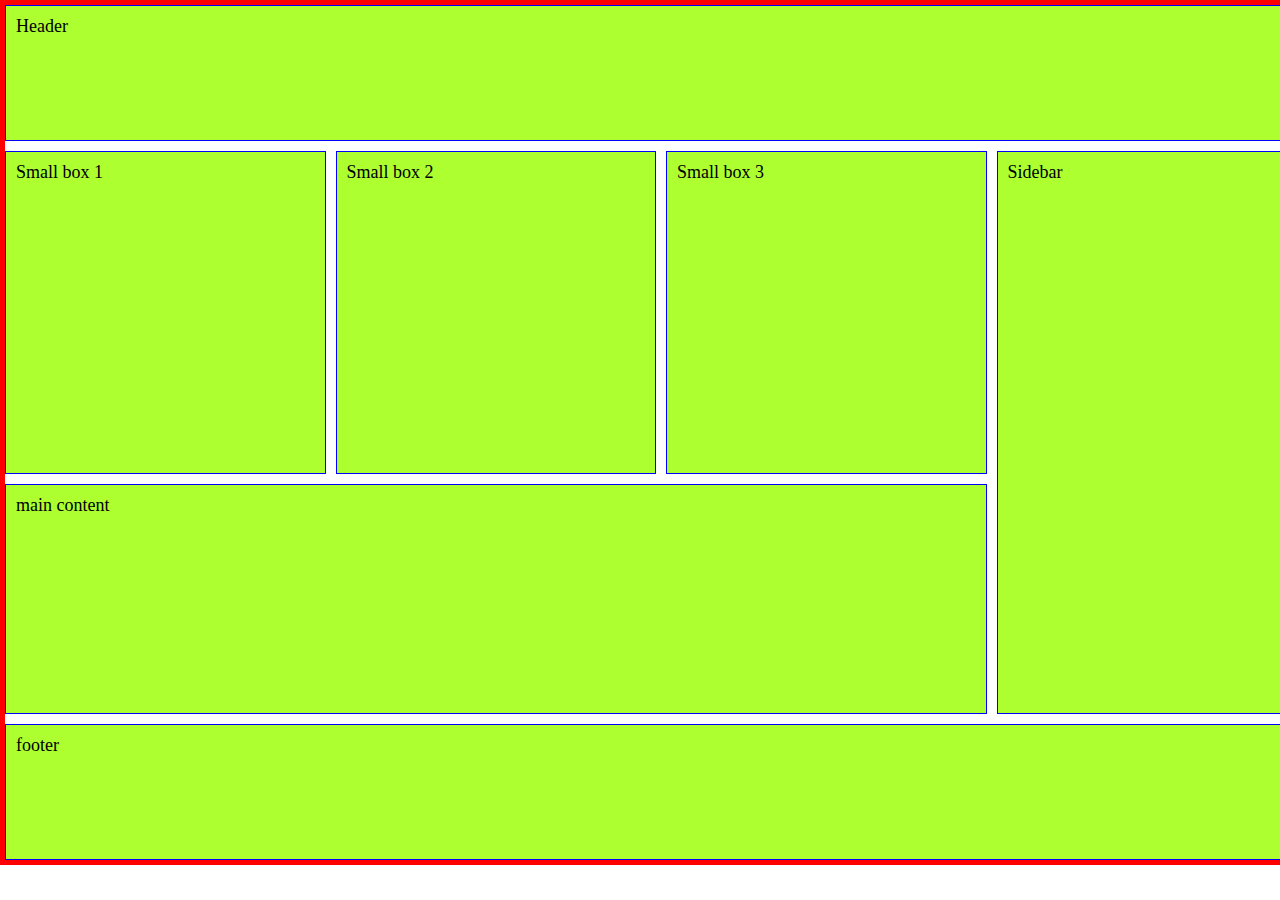
<file: html-css/coding-challenges/cc-002/index.html>
<!DOCTYPE html>
<html lang="en">

<head>
    <meta charset="UTF-8">
    <meta name="viewport" content="width=device-width, initial-scale=1.0">
    <title>Grid</title>
    <link rel="stylesheet" href="index.css">
</head>

<body>
    <div class="container">
        <header class="header">Header</header>
        <div class="small-box-1">Small box 1</div>
        <div class="small-box-2">Small box 2</div>
        <div class="small-box-3">Small box 3</div>
        <aside class="sidebar">Sidebar</aside>
        <main class="main">main content</main>
        <footer class="footer">footer</footer>
    </div>
</body>

</html>
</file>
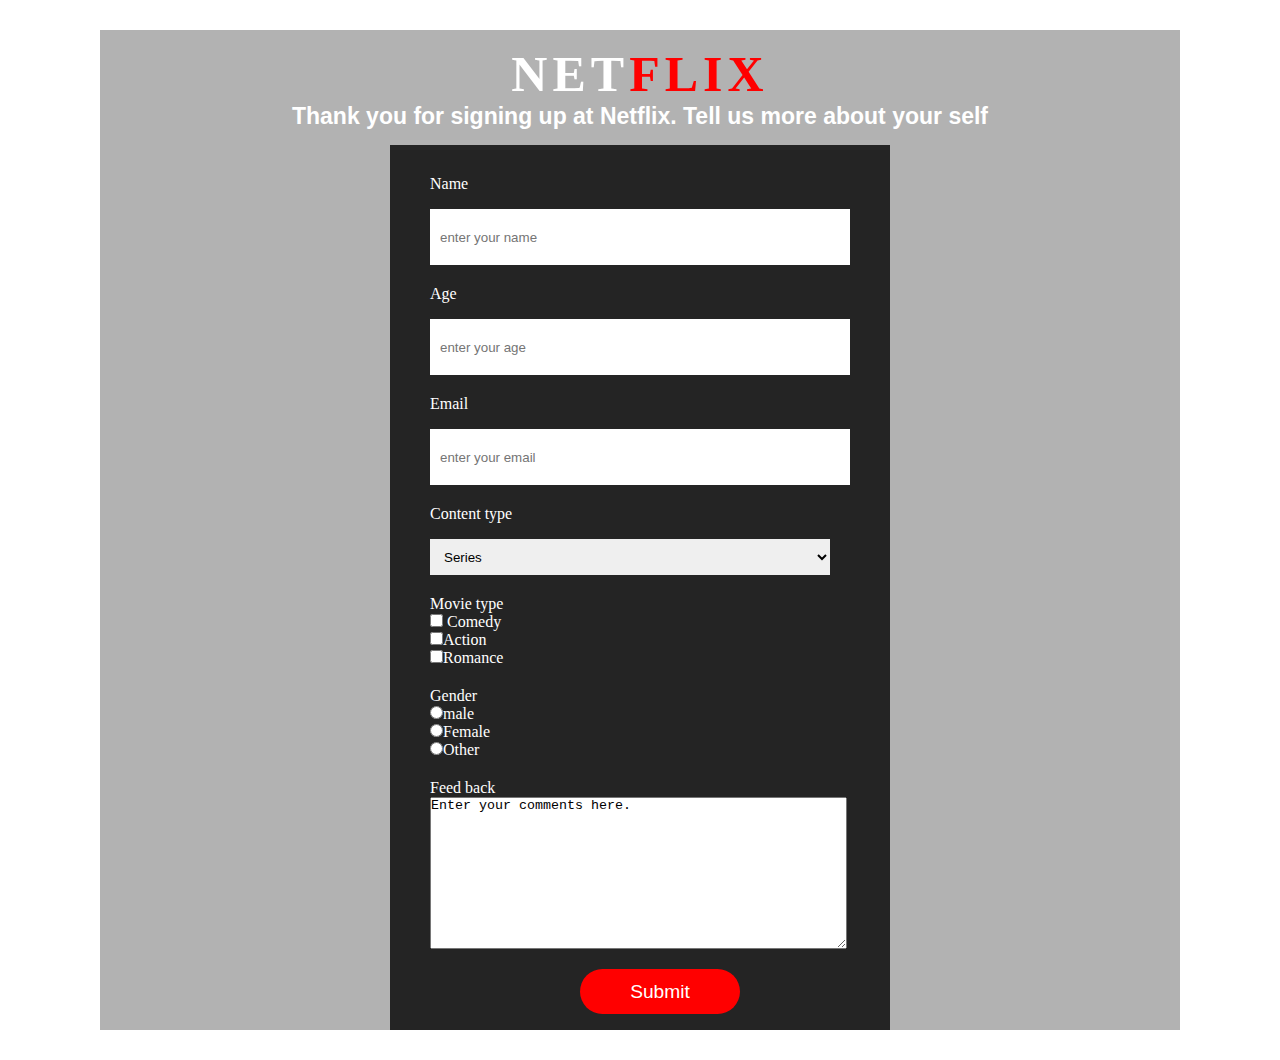
<file: html-css/projects/001-survey-form/index.html>
<!DOCTYPE html>
<html lang="en">

<head>
    <meta charset="UTF-8">
    <meta name="viewport" content="width=device-width, initial-scale=1.0">
    <title>Survey Form</title>
    <link rel="stylesheet" href="sytle.css">
    <meta name="description" content="Netflix, Survey, series, films">
</head>

<body>
    <div id="container">
        <h1 id="title">NET<span>FLIX</span></h1>
        <h3 id="description">Thank you for signing up at Netflix. Tell us more about your self</h3>

        <form id="survey-form" action="result.html" method="GET" target="_blank">
            <div class="box">
                <label id="name-label" for="name">Name</label><br>
                <input id="name" type="text" name="name" placeholder="enter your name"><br>
            </div>
            <div class="box">
                <label id="number-label" for="number">Age</label><br>
                <input id="number" type="number" min="18" max="65" name="age" placeholder="enter your age"><br>
            </div>
            <div class="box">
                <label id="email-label" for="email">Email</label><br>
                <input id="email" type="email" name="email" placeholder="enter your email"><br>
            </div>
            <div class="box">
                <label id="dropdown-label" for="dropdown">Content type</label><br>
                <select id="dropdown" name="content">
                    <option value="series" selected="">Series</option>
                    <option value="Movie">Movie</option>
                </select>
                <br>
            </div>
            <div class="box">
                <label id="checkbox">Movie type</label><br>
                <label for="first-check">    
                    <input id="first-check" type="checkbox" name="movie1" value="comedy"> Comedy</label><br>
                <label for="second-check">    
                    <input id="second-check" type="checkbox" name="movie2" value="action">Action</label><br>
                <label for="third-check">    
                    <input id="third-check" type="checkbox" name="movie3" value="romance">Romance</label><br>
            </div>
            <div class="box">
                <label id="radiobutton">Gender</label><br>
                <label for="first-radio">    
                    <input id="first-radio" type="radio" name="gender" value="male">male</label><br>
                <label for="second-radio">    
                    <input id="second-radio" type="radio" name="gender" value="female">Female</label><br>
                <label for="third-radio">    
                    <input id="third-radio" type="radio" name="gender" value="other">Other</label><br>
            </div>
            <div class="box">
                <label>Feed back</label><br>
                <textarea name="comments" rows="10" cols="50">Enter your comments here.</textarea><br>
                <input id="submit" type="submit" value="Submit">
            </div>
        </form>
    </div>
    </div>

</body>

</html>
</file>
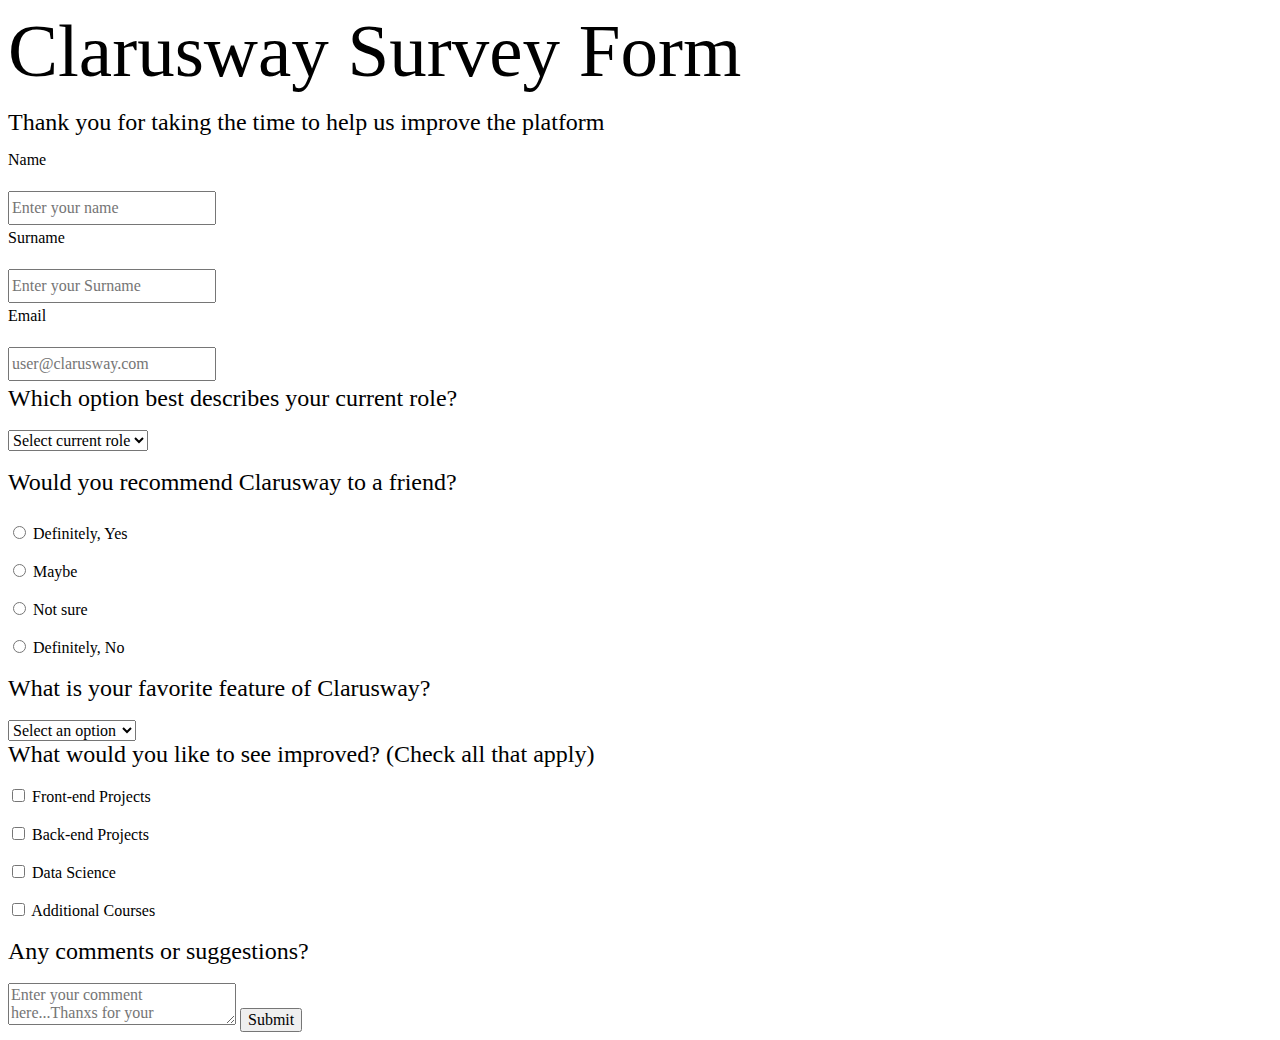
<file: html-css/projects/pro-tw-001/index.html>
<!DOCTYPE html>
<html lang="en">

<head>
    <meta charset="UTF-8">
    <meta name="viewport" content="width=device-width, initial-scale=1.0">
    <title>Sprint0</title>
    <link rel="stylesheet" href="style.css">
</head>

<body>
    <form action="result.html" method="GET">
        <div>
            <h1>Clarusway Survey Form</h1>
            <p>Thank you for taking the time to help us improve the platform</p>
            <div>
                <label for="name">Name</label><br><br>
                <input type="text" name="name" id="name" placeholder="Enter your name" required><br>
                <label for="#">Surname</label><br><br>
                <input type="text" name="surname" id="surname" placeholder="Enter your Surname" required><br>
                <label for="email">Email</label><br><br>
                <input type="text" name="email" id="email" placeholder="user@clarusway.com" required><br>
            </div>

            <div>
                <label for="role" name="role" class="question">Which option best describes your current role?</label>
                <br><br>
                <select id="role" name="role" required>
                    <option value="">Select current role</option>
                    <option value="Student">Student</option>
                    <option value="Teacher">Teacher</option>
                    <option value="Full-Time">Full Time Job</option>
                    <option value="Part-Time">Part Time Job</option>
                    <option value="Full-Time-Learner">Full Time Learner</option>
                    <option value="not-say">Prefer not to say</option>
                </select><br><br>
            </div>

            <div>
                <label for="recommend" class="question">Would you recommend Clarusway to a friend?<br><br></label>
                <input type="radio" name="recommend" id="recommend1" required>
                <label for="recommend1">Definitely, Yes</label><br><br>
                <input type="radio" name="recommend" id="recommend2" value="Maybe">
                <label for="recommend2">Maybe </label><br><br>
                <input type="radio" name="recommend" id="recommend3">
                <label for="recommend3">Not sure</label><br><br>
                <input type="radio" name="recommend" id="recommend4">
                <label for="recommend4">Definitely, No</label><br><br>
            </div>

            <div>
                <label for="feature" name="feature" class="question">What is your favorite feature of Clarusway?</label>
                <br><br>
                <select id="feature" name="feature" required>
                    <option value="">Select an option</option>
                    <option value="Courses">Courses</option>
                    <option value="Projects">Projects</option>
                    <option value="Community">Community</option>
                    <option value="Mentors">Mentors</option>
                    <option value="not-say">Prefer not to say</option>
                </select><br>
            </div>

            <div>
                <label for="improve" class="question">What would you like to see improved? (Check all that apply)</label><br><br>
                <input type="checkbox" name="frontend" id="frontend" value="Front-end Projects">
                <label for="frontend">Front-end Projects</label><br><br>
                <input type="checkbox" name="backend" id="backend" value="Back-end Projects">
                <label for="backend">Back-end Projects</label><br><br>
                <input type="checkbox" name="datascience" id="datascience" value="Data Science">
                <label for="datascience">Data Science</label><br><br>
                <input type="checkbox" name="additional" id="additional" value="Additional Courses">
                <label for="additional">Additional Courses</label><br><br>
            </div>

            <div>
                <label for="comment" class="question">Any comments or suggestions?</label><br><br>
                <textarea name="comment" id="comment" cols="23" rows="2" placeholder="Enter your comment here...Thanxs for your comments..."></textarea>
                <input type="submit" value="Submit">
            </div>
</body>

</html>
</file>
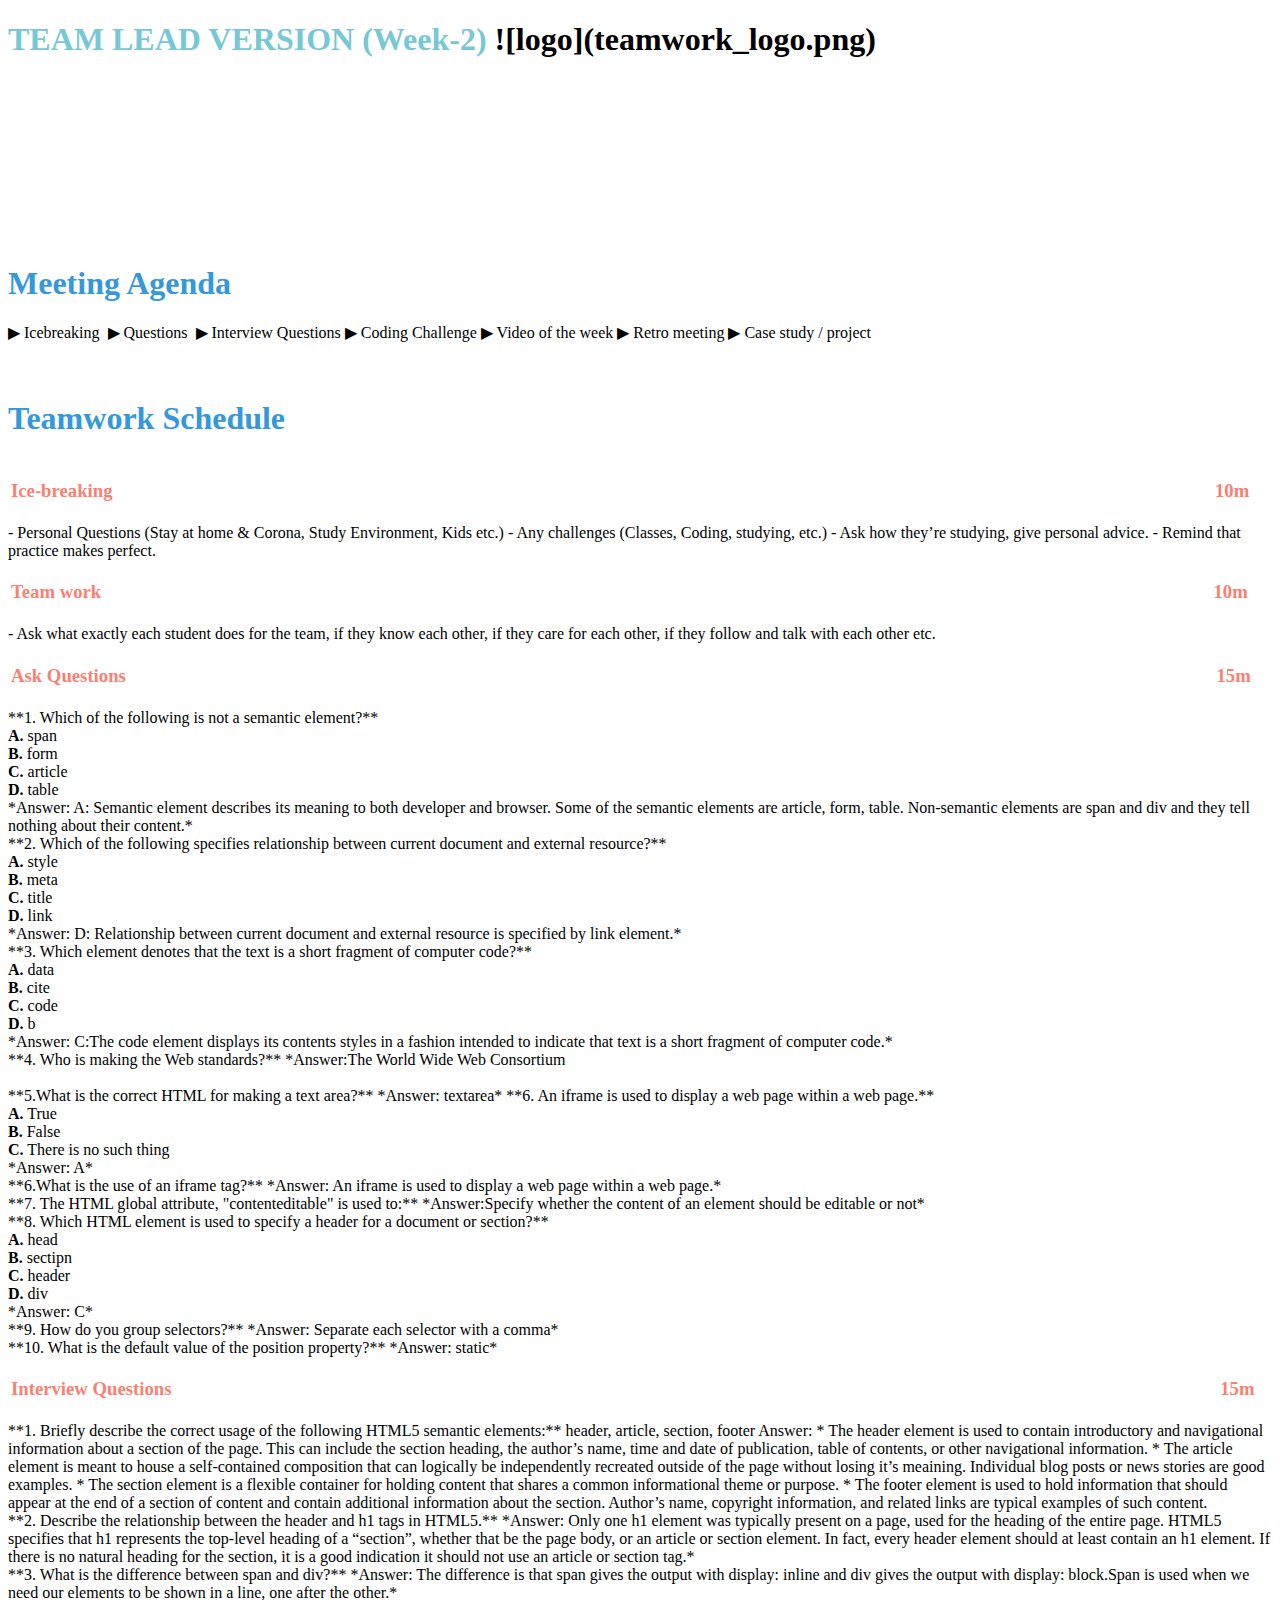
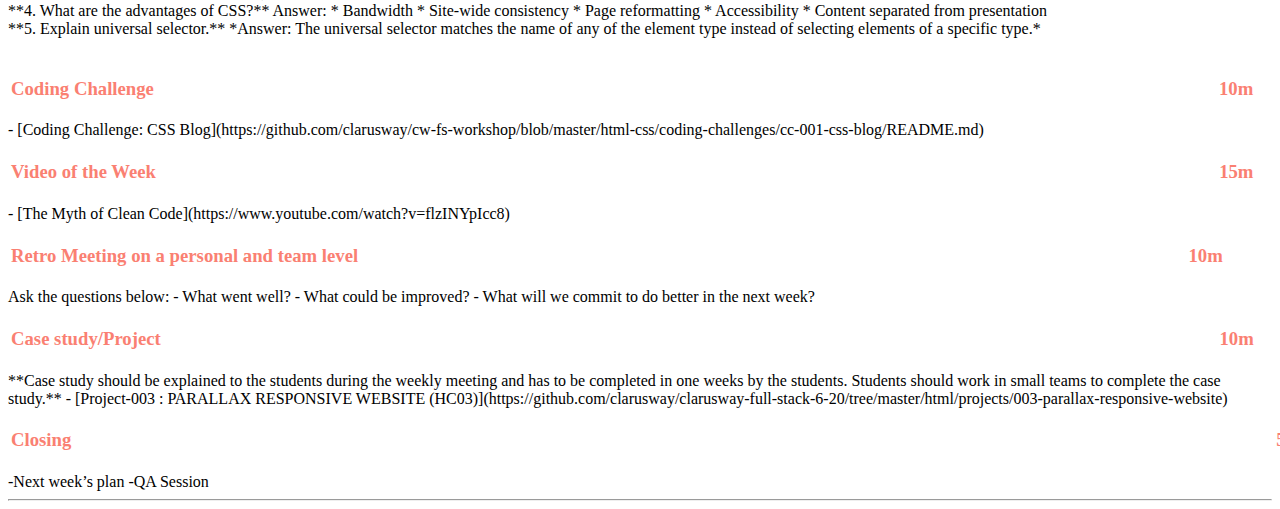
<file: teamwork-agendas/pro-tw-002/tw002-team-lead.html>
<!DOCTYPE html>
<html lang="en">

<head>
    <meta charset="UTF-8">
    <meta name="viewport" content="width=device-width, initial-scale=1.0">
    <title>Document</title>
</head>

<body>
    <h1><strong><span style="color: #77C8D5;">TEAM LEAD VERSION (Week-2)</strong></span>

        ![logo](teamwork_logo.png)

        <br>
        <br>
        <br>
        <br>
        <br>
        <br>

        <h1><strong><span style="color: #3498DB;">Meeting Agenda</strong></h1>
        </span>

        <span class="c16 c30">▶ </span><span class="c42 c82">Icebreaking</span><span class="c16 c23"> </span>

        <span class="c16 c30">▶ </span><span class="c42 c82">Questions</span><span class="c46 c42 c48"> </span>

        <span class="c16 c30">▶ </span><span class="c46 c48 c42">Interview Questions</span>

        <span class="c30">▶ </span><span class="c46 c48 c42">Coding Challenge
        </span>

        <span class="c16 c30">▶ </span><span class="c23 c16">Video of the
        week</span>

        <span class="c16 c30">▶ </span><span class="c23 c16">Retro
        meeting</span>


        <span class="c30">▶ </span><span class="c46 c48 c42">Case study /
        project</span>

        <br>
        <br>
        <br>

        <h1><strong><span style="color: #3498DB;">Teamwork Schedule</strong></h1>
        </span>

        <table style="width:100%;">
            <tr>
                <td style="color: #FA8072; text-align:left ">
                    <h3><strong><p>Ice-breaking</td>
                        <td style="color: #FA8072; text-align:right;"><h3><strong><p>10m</p><td>                </tr>
        </table>
        
        - Personal Questions (Stay at home & Corona, Study Environment, Kids etc.) 
        - Any challenges (Classes, Coding, studying, etc.) 
        - Ask how they’re studying, give personal advice. 
        - Remind that practice makes perfect. 
        
        <br>
        
        <table style= "width:100%;">
                        <tr>
                        <td style="color: #FA8072; text-align:left "><h3><strong><p>Team work</td>
                        <td style="color: #FA8072; text-align:right;"><h3><strong><p>10m</p><td>                </tr>
        </table>
        
        - Ask what exactly each student does for the team, if they know each other, if they care for each other, if they follow and talk with each other etc. 
        
        <br>
        <table style= "width:100%;">
                        <tr>
                        <td style="color: #FA8072; text-align:left "><h3><strong><p>Ask Questions</td>
                        <td style="color: #FA8072; text-align:right;"><h3><strong><p>15m</p><td>                </tr>
        </table>
        
        
        **1. Which of the following is not a semantic element?**<br>
        
        <strong>A.</strong> span<br>
                        <strong>B.</strong> form<br>
                        <strong>C.</strong> article<br>
                        <strong>D.</strong> table<br> *Answer: A: Semantic element describes its meaning to both developer and browser. Some of the semantic elements are article, form, table. Non-semantic elements are span and div and they tell nothing
                        about their content.*

                        <br> **2. Which of the following specifies relationship between current document and external resource?**<br>

                        <strong>A.</strong> style<br>
                        <strong>B.</strong> meta<br>
                        <strong>C.</strong> title<br>
                        <strong>D.</strong> link<br> *Answer: D: Relationship between current document and external resource is specified by link element.*

                        <br> **3. Which element denotes that the text is a short fragment of computer code?**<br>

                        <strong>A.</strong> data<br>
                        <strong>B.</strong> cite <br>
                        <strong>C.</strong> code<br>
                        <strong>D.</strong> b<br> *Answer: C:The code element displays its contents styles in a fashion intended to indicate that text is a short fragment of computer code.*

                        <br> **4. Who is making the Web standards?** *Answer:The World Wide Web Consortium <br>

                        <br> **5.What is the correct HTML for making a text area?** *Answer: textarea* **6. An iframe is used to display a web page within a web page.** <br>

                        <strong>A.</strong> True<br>
                        <strong>B.</strong> False<br>
                        <strong>C.</strong> There is no such thing <br> *Answer: A* <br> **6.What is the use of an iframe tag?** *Answer: An iframe is used to display a web page within a web page.*

                        <br> **7. The HTML global attribute, "contenteditable" is used to:** *Answer:Specify whether the content of an element should be editable or not*

                        <br> **8. Which HTML element is used to specify a header for a document or section?** <br>

                        <strong>A.</strong> head<br>
                        <strong>B.</strong> sectipn<br>
                        <strong>C.</strong> header<br>
                        <strong>D.</strong> div<br> *Answer: C*

                        <br> **9. How do you group selectors?** *Answer: Separate each selector with a comma*

                        <br> **10. What is the default value of the position property?** *Answer: static*

                        <br>



                        <table style="width:100%;">
                            <tr>
                                <td style="color: #FA8072; text-align:left ">
                                    <h3><strong><p>Interview Questions</td>
                        <td style="color: #FA8072; text-align:right;"><h3><strong><p>15m</p><td>                </tr>
        </table>
        
        **1. Briefly describe the correct usage of the following HTML5 semantic elements:**
        header, article, section, footer
        
        Answer:
        * The header element is used to contain introductory and navigational information about a section of the page. This can include the section heading, the author’s name, time and date of publication, table of contents, or other navigational information.
        
        * The article element is meant to house a self-contained composition that can logically be independently recreated outside of the page without losing it’s meaining. Individual blog posts or news stories are good examples.
        
        * The section element is a flexible container for holding content that shares a common informational theme or purpose.
        
        * The footer element is used to hold information that should appear at the end of a section of content and contain additional information about the section. Author’s name, copyright information, and related links are typical examples of such content.
        
        <br>
        
        **2. Describe the relationship between the header and h1 tags in HTML5.**
        
        *Answer: Only one h1 element was typically present on a page, used for the heading of the entire page. HTML5 specifies that h1 represents the top-level heading of a “section”, whether that be the page body, or an article or section element. In fact, every header element should at least contain an h1 element. If there is no natural heading for the section, it is a good indication it should not use an article or section tag.*
        
        <br>
        
        **3. What is the difference between span and div?**
        
        *Answer: The difference is that span gives the output with display: inline and div gives the output with display: block.Span is used when we need our elements to be shown in a line, one after the other.*
        
        <br>
        
        **4. What are the advantages of CSS?**
        
        Answer:
        
        * Bandwidth
        * Site-wide consistency
        * Page reformatting
        * Accessibility
        * Content separated from presentation
        
        <br>
        
        **5. Explain universal selector.**
        
        *Answer: The universal selector matches the name of any of the element type instead of selecting elements of a specific type.*
        <br>
        
        
        <br>
        
        <table style= "width:100%;">
                        <tr>
                        <td style="color: #FA8072; text-align:left "><h3><strong><p>Coding  Challenge</td>
                        <td style="color: #FA8072; text-align:right;"><h3><strong><p>10m</p><td>                </tr>
        </table>
        
        
        - [Coding Challenge: CSS Blog](https://github.com/clarusway/cw-fs-workshop/blob/master/html-css/coding-challenges/cc-001-css-blog/README.md) 
        
        <br>
        <table style= "width:100%;">
                        <tr>
                        <td style="color: #FA8072; text-align:left "><h3><strong><p>Video of the Week</td>
                        <td style="color: #FA8072; text-align:right;"><h3><strong><p>15m</p><td>                </tr>
        </table>
        
        
        - [The Myth of Clean Code](https://www.youtube.com/watch?v=flzINYpIcc8)
        
        <br>
        
        <table style= "width:97%;">
                        <tr>
                        <td style="color: #FA8072; text-align:left "><h3><strong><p>Retro Meeting on a personal and team level</td>
                        <td style="color: #FA8072; text-align:right;"><h3><strong><p>10m</p><td>                </tr>
        </table>
        
        Ask the questions below:
        
        - What went well? 
        - What could be improved? 
        - What will we commit to do better in the next week? 
        
        <br>
        
        <table style= "width:100%;">
                        <tr>
                        <td style="color: #FA8072; text-align:left "><h3><strong><p>Case study/Project</td>
                        <td style="color: #FA8072; text-align:right;"><h3><strong><p>10m</p><td>                </tr>
        </table>
        
        **Case study should be explained to the students during the weekly meeting and has to be completed in one  weeks by the students. Students should work in small teams to complete the case study.**
        
        - [Project-003 : PARALLAX RESPONSIVE WEBSITE (HC03)](https://github.com/clarusway/clarusway-full-stack-6-20/tree/master/html/projects/003-parallax-responsive-website)
        <br>
        
        <table style= "width:105%;">
                        <tr>
                        <td style="color: #FA8072; text-align:left "><h3><strong><p>Closing</td>
                        <td style="color: #FA8072; text-align:right;"><h3><strong><p>5m</p><td>                   </tr>
        </table>
        
        -Next week’s plan
        
        -QA Session 
        
        <hr>
        
</body>
</html>
</file>
<file: html-css/coding-challenges/cc-002/index.css>
* {
    /* box-sizing: border-box; */
    margin: 0;
    padding: 0;
    font-size: large;
}

.container {
    border: 5px solid red;
    margin: 0 auto;
    display: grid;
    grid-template: repeat(7, 1fr), repeat(4, 1fr);
    /* grid-template-rows: repeat(7, 1fr); */
    /* grid-template-columns: repeat(4,1fr); */
    /* grid-template-areas: “header header header header”
    “small-box-1 small-box-2 small-box-3 side”
    /* “small-box-1 small-box-2 small-box-3 side” */
    /* “main main main side” */
    /* “main main main side”
    “main main main side”
    “main main main side” */
    /* “footer footer footer footer”; */
    grid-gap: 10px;
    width: 100%;
    height: 95vh;
}

.container>* {
    border: 1px solid blue;
    background-color: greenyellow;
    padding: 10px;
}

.header {
    grid-area: 1/1/2/5;
}


/* .smal-box-1, .smal-box-2, .smal-box-3 .sidebar {
    justify-content: space-around;
} */

.small-box-1 {
    grid-area: 2/1/5/2;
    /* height: 300px; */
}

.small-box-2 {
    grid-area: 2/2/5/3;
}

.small-box-3 {
    grid-area: 2/3/5/4;
}

.sidebar {
    grid-area: 2/4/7/5;
}

.main {
    grid-area: 5/1/7/4;
}

.footer {
    grid-area: 7/1/8/5;
}
</file>
<file: html-css/projects/001-survey-form/sytle.css>
* {
    margin: 0px;
    padding: 0px;
}

body {
    background-image: url("https://assets.nflxext.com/ffe/siteui/vlv3/998c1c50-6aaa-4795-ab62-9190a025d529/b9883521-f439-4c16-b5eb-b1719e2fece1/ZA-en-20191203-popsignuptwoweeks-perspective_alpha_website_small.jpg");
    color: white;
}

#container {
    background-color: rgba(0, 0, 0, 0.3);
    margin: 30px 100px;
}

#title {
    text-align: center;
    font-size: 50px;
    font-family: "Bowlby One SC", cursive;
    padding-top: 15px;
    letter-spacing: 5px;
}

span {
    color: red;
}

#description {
    text-align: center;
    font-size: 23px;
    font-family: "Sorts Mill Goudy", sans-serif;
    margin-bottom: 15px;
}

#survey-form {
    width: 500px;
    height: auto;
    background-color: rgba(0, 0, 0, 0.8);
    margin: auto;
    padding-top: 10px;
}

#name,
#email,
#number,
#dropdown {
    margin-top: 16px;
    height: 36px;
    width: 400px;
    border: none;
    padding: 10px;
}

.box {
    margin-top: 20px;
    margin-left: 40px;
}

.text-area {
    margin-top: 10px;
}

#submit {
    font-size: larger;
    margin: 16px 0px 16px 150px;
    height: 45px;
    width: 160px;
    border-radius: 50px;
    border: none;
    background-color: red;
    color: white;
    cursor: pointer;
}

#submit:hover {
    background: white;
    color: red;
}
</file>
<file: html-css/projects/pro-tw-001/style.css>
* {
    font-size: 16px;
    font-family: 'Times New Roman', Times, serif;
}

h1 {
    font-size: 75px;
    font-weight: normal;
    margin: 0px;
}

p {
    font-size: 24px;
    margin: 15px 0px;
}

.question {
    font-size: 24px;
    margin: 15px 0px;
}

#name,
#surname,
#email {
    padding: 6px 2px;
    margin: 4px 0px;
}
</file>
